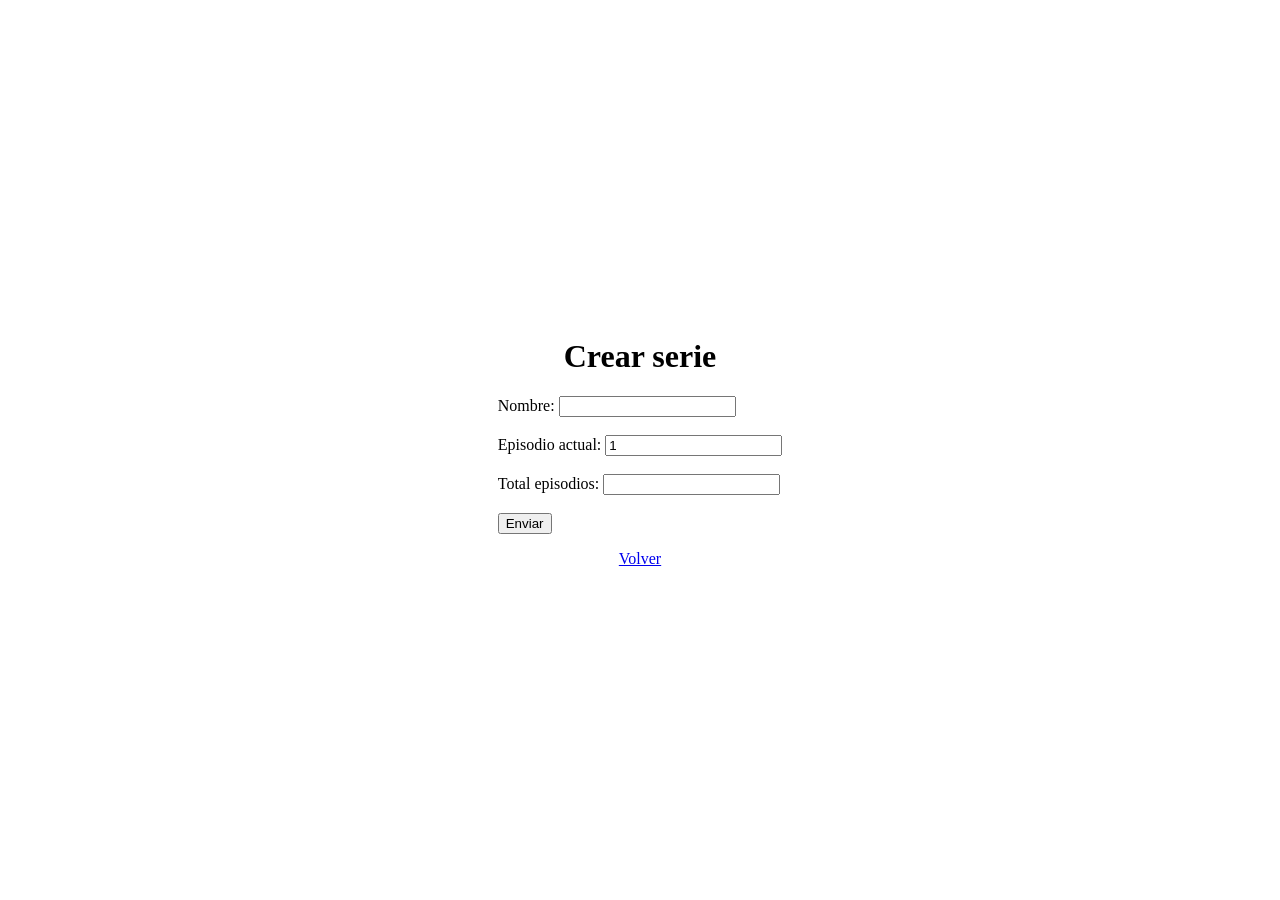
<file: create.html>
<!doctype html>
<html lang="es">
<head>
  <meta charset="utf-8" />
  <meta name="viewport" content="width=device-width,initial-scale=1" />
  <title>Crear serie</title>
  <link rel="stylesheet" href="styles.css">
  <link rel="icon" type="image/png" href="/favicon.png">
</head>
<body>
  <h1>Crear serie</h1>

  <form method="POST" action="/create">
    <label>Nombre:
      <input type="text" name="series_name" required>
    </label>
    <br><br>

    <label>Episodio actual:
      <input type="number" name="current_episode" min="1" value="1" required>
    </label>
    <br><br>

    <label>Total episodios:
      <input type="number" name="total_episodes" min="1" required>
    </label>
    <br><br>

    <button type="submit">Enviar</button>
  </form>

  <p><a href="/">Volver</a></p>
</body>
</html>
</file>
<file: styles.css>
body {
  display: flex;
  flex-direction: column;
  justify-content: center;
  align-items: center;
  min-height: 100vh;
  margin: 0;
  background-image: url('https://img.freepik.com/premium-photo/generic-plasma-tv-3d-design_641503-249883.jpg');
  background-size: cover;     
  background-position: center; 
  background-repeat: no-repeat; 
}

.finished {
    font-weight: bold;
    color: blue;
    background-color: orange;
}
</file>
